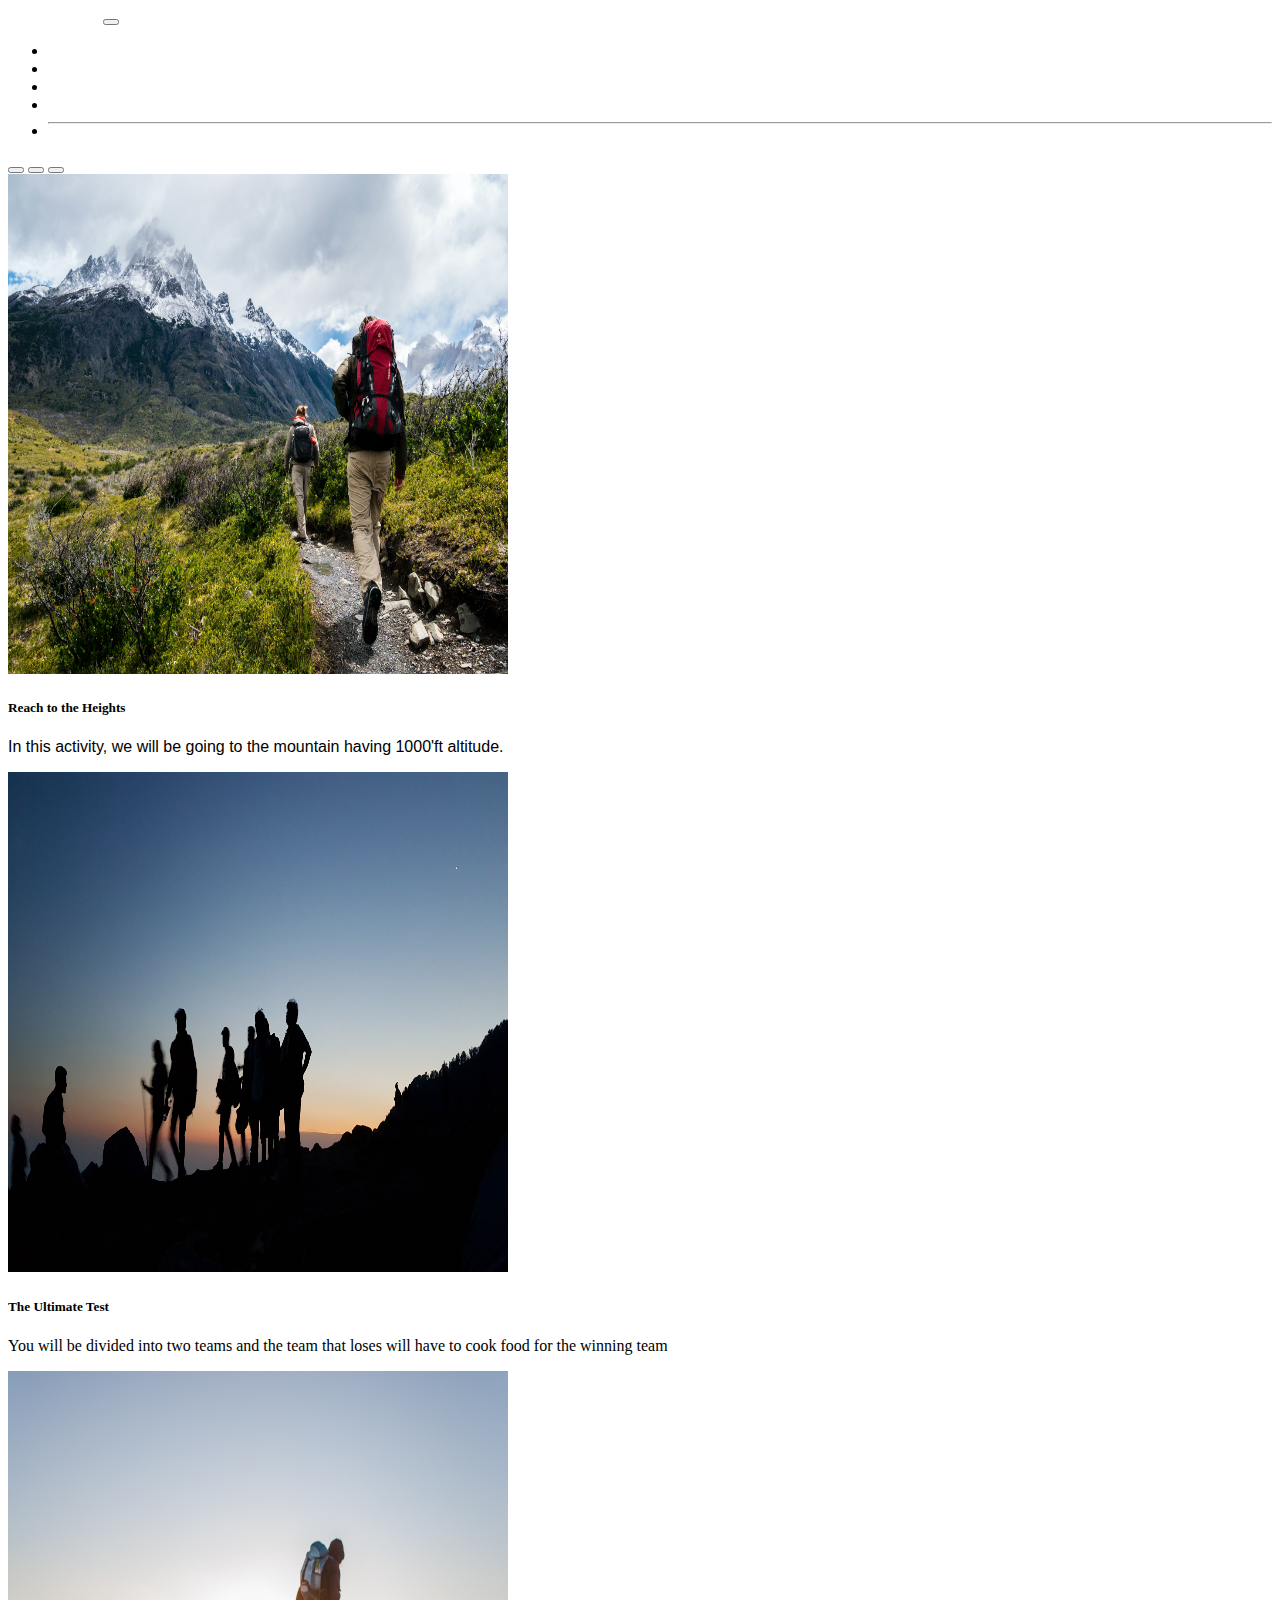
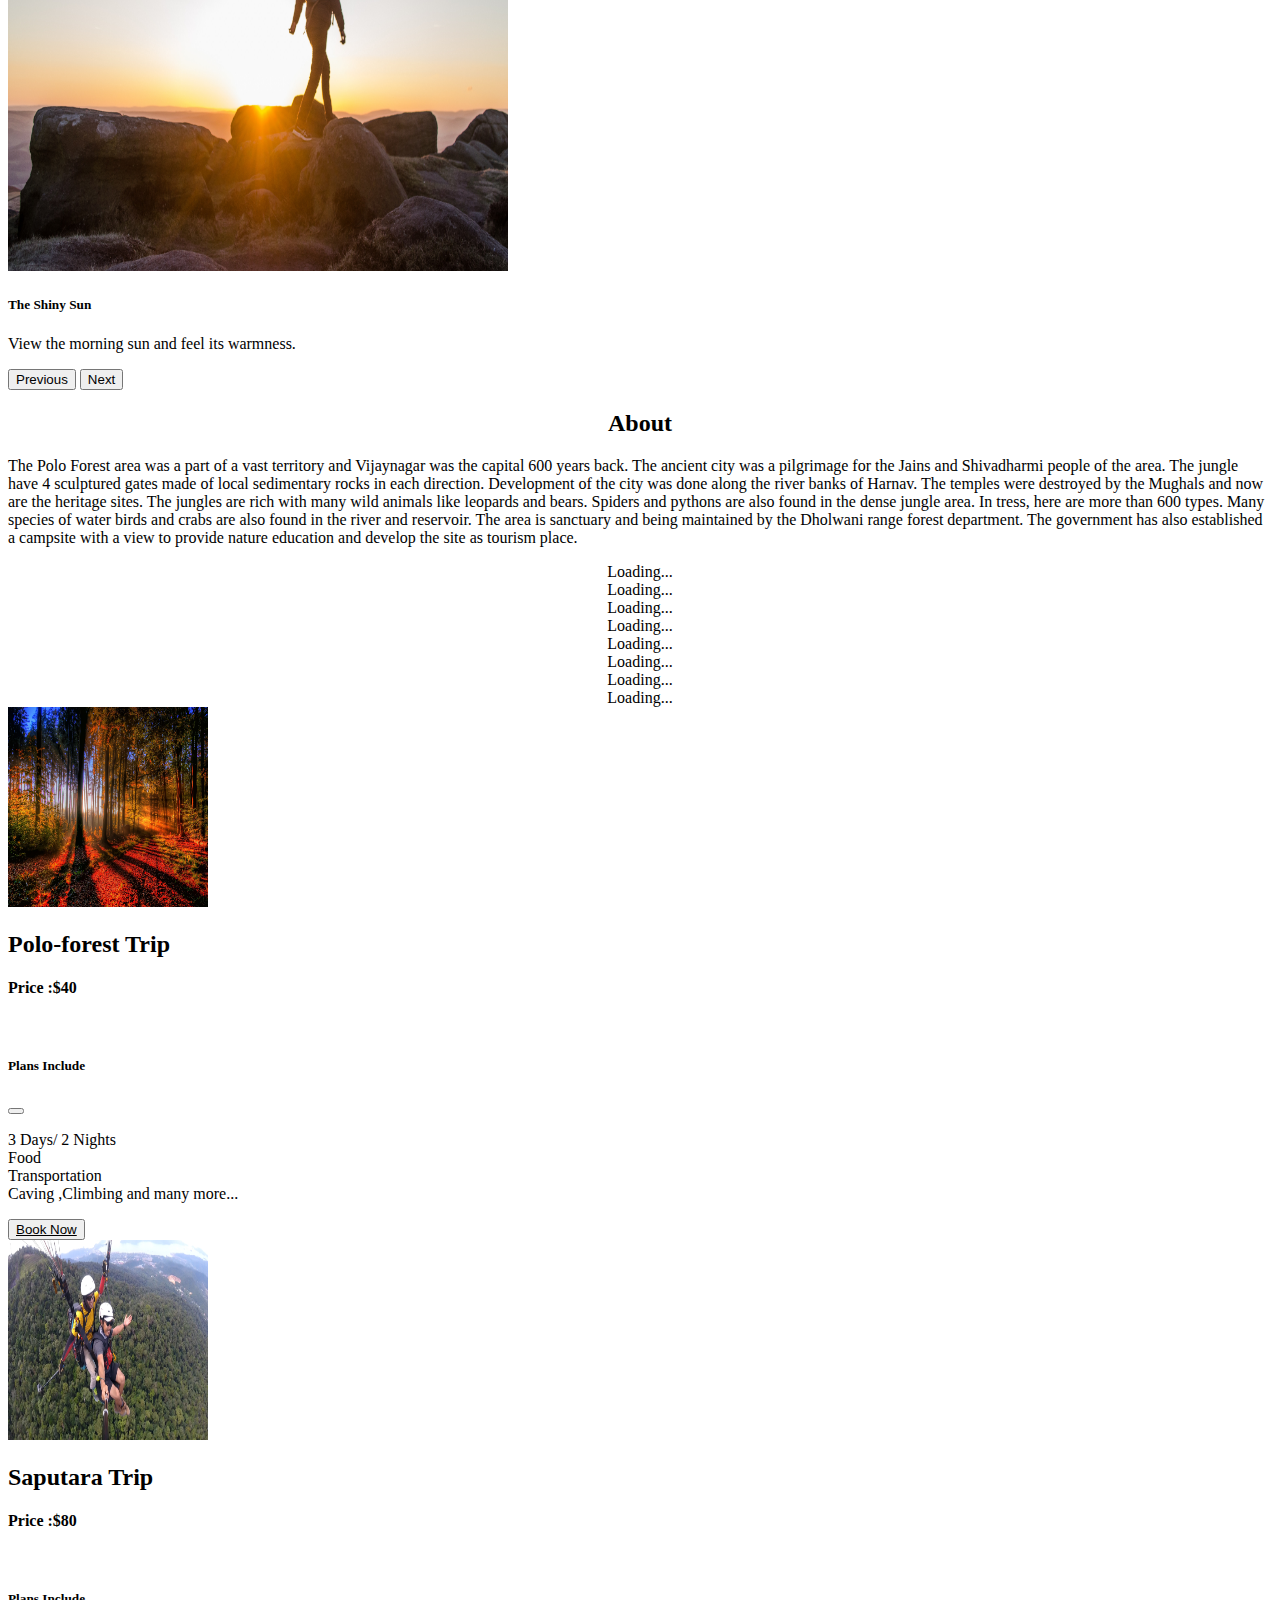
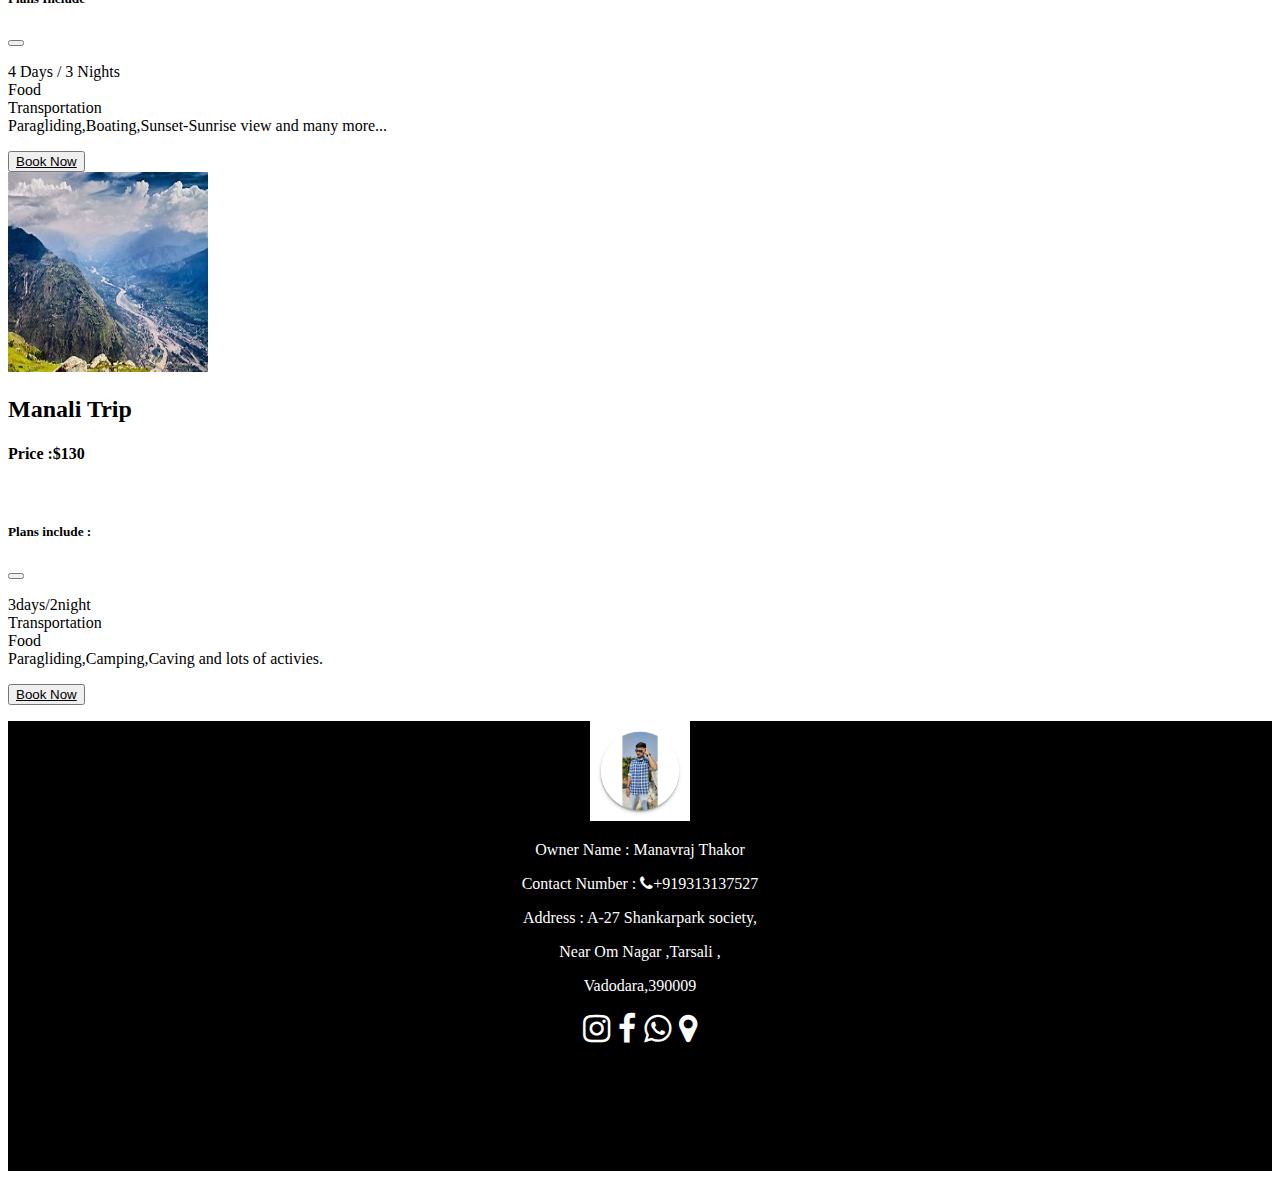
<file: index.html>
<!DOCTYPE html>
<html lang="en">
  <head>
    <meta charset="UTF-8" />
    <meta http-equiv="X-UA-Compatible" content="IE=edge" />
    <meta name="viewport" content="width=device-width, initial-scale=1.0" />
    <title>Invicible -The Largest Trekking Camp</title>
    <link
      href="https://cdn.jsdelivr.net/npm/bootstrap@5.0.2/dist/css/bootstrap.min.css"
      rel="stylesheet"
      integrity="sha384-EVSTQN3/azprG1Anm3QDgpJLIm9Nao0Yz1ztcQTwFspd3yD65VohhpuuCOmLASjC"
      crossorigin="anonymous"
    />
    <link rel="stylesheet" href="style.css">
    <link rel="stylesheet" href="https://cdnjs.cloudflare.com/ajax/libs/font-awesome/4.7.0/css/font-awesome.min.css">
  </head>
  <body>
    <nav class="navbar navbar-expand-lg navbar-dark bg-dark">
      <div class="container-fluid">
        <a class="navbar-brand" href="#">INV<em>INC</em><b></b>IB</b>LE</a>
        <button
          class="navbar-toggler"
          type="button"
          data-bs-toggle="collapse"
          data-bs-target="#navbarSupportedContent"
          aria-controls="navbarSupportedContent"
          aria-expanded="false"
          aria-label="Toggle navigation"
        >
          <span class="navbar-toggler-icon"></span>
        </button>
        <div class="collapse navbar-collapse" id="navbarSupportedContent">
          <ul class="navbar-nav me-auto mb-2 mb-lg-0">
            <li class="nav-item">
              <a class="nav-link active" aria-current="page" href="index.html">Home</a>
            </li>
            <li class="nav-item">
              <a class="nav-link" href="#">Events</a>
            </li>
          
            <li>
                <a href="about.html" class="nav-link">About</a>
            </li>
         
            <li>
                <a href="#" class="nav-link">Login</a>
            </li>
            <li><hr class="dropdown-divider"></li>
          </ul>
          
        </div>
      
    </nav>
</div>
<div id="carouselExampleCaptions" class="carousel slide carousel-fade" data-bs-ride="carousel">
  <div class="carousel-indicators">
    <button type="button" data-bs-target="#carouselExampleCaptions" data-bs-slide-to="0" class="active" aria-current="true" aria-label="Slide 1"></button>
    <button type="button" data-bs-target="#carouselExampleCaptions" data-bs-slide-to="1" aria-label="Slide 2"></button>
    <button type="button" data-bs-target="#carouselExampleCaptions" data-bs-slide-to="2" aria-label="Slide 3"></button>
  </div>
  <div class="carousel-inner">
    <div class="carousel-item active ">
      <img src="img1.jpg" class="d-block w-100" alt="..." width="500" height="500">
      <div class="carousel-caption d-none d-md-block">
        <h5>Reach to  the Heights</h5>
        <p style="font-family:sans-serif ;">In this activity, we will be going to the mountain having 1000'ft altitude.</p>
      </div>
    </div>
    <div class="carousel-item ">
      <img src="img4.jpg" class="d-block w-100" alt="..."width="500" height="500">
      <div class="carousel-caption d-none d-md-block">
        <h5>The Ultimate Test</h5>
        <p>You will be divided into two teams and the team that loses will have to cook food for the winning team</p>
      </div>
    </div>
    <div class="carousel-item ">
      <img src="img3.jpg" class="d-block w-100" alt="..." width="500" height="500">
      <div class="carousel-caption d-none d-md-block">
        <h5>The Shiny Sun</h5>
        <p>View the morning sun and feel its warmness.</p>
      </div>
    </div>
  </div>
  <button class="carousel-control-prev" type="button" data-bs-target="#carouselExampleCaptions" data-bs-slide="prev">
    <span class="carousel-control-prev-icon" aria-hidden="true"></span>
    <span class="visually-hidden">Previous</span>
  </button>
  <button class="carousel-control-next" type="button" data-bs-target="#carouselExampleCaptions" data-bs-slide="next">
    <span class="carousel-control-next-icon" aria-hidden="true"></span>
    <span class="visually-hidden">Next</span>
  </button>
</div>
<h2 style="text-align: center;">About</h2>

<p id="para">
    
    The Polo Forest area was a part of a vast territory and Vijaynagar was the capital 600 years back. The ancient city was a pilgrimage for the Jains and Shivadharmi people of the area. The jungle have 4 sculptured gates made of local sedimentary rocks in each direction. Development of the city was done along the river banks of Harnav. The temples were destroyed by the Mughals and now are the heritage sites. The jungles are rich with many wild animals like leopards and bears. Spiders and pythons are also found in the dense jungle area. In tress, here are more than 600 types. Many species of water birds and crabs are also found in the river and reservoir. The area is sanctuary and being maintained by the Dholwani range forest department. The government has also established a campsite with a view to provide nature education and develop the site as tourism place. 
    
</p>
<div class="container" style="text-align: center;">
<div class="spinner-grow text-primary" role="status">
    <span class="visually-hidden">Loading...</span>
  </div>
  <div class="spinner-grow text-secondary" role="status">
    <span class="visually-hidden">Loading...</span>
  </div>
  <div class="spinner-grow text-success" role="status">
    <span class="visually-hidden">Loading...</span>
  </div>
  <div class="spinner-grow text-light" role="status">
    <span class="visually-hidden">Loading...</span>
  </div>
  <div class="spinner-grow text-warning" role="status">
    <span class="visually-hidden">Loading...</span>
  </div>
  <div class="spinner-grow text-info" role="status">
    <span class="visually-hidden">Loading...</span>
  </div>
  <div class="spinner-grow text-danger" role="status">
    <span class="visually-hidden">Loading...</span>
  </div>
  <div class="spinner-grow text-dark" role="status">
    <span class="visually-hidden">Loading...</span>
  </div>
</div>
<div class="row">
    <div class="col-lg-4">
      <img src="forest.jfif" alt="" class="bd-placeholder-img rounded-circle" width="200" height="200" xmlns="http://www.w3.org/2000/svg" role="img" aria-label="Placeholder: 140x140" preserveAspectRatio="xMidYMid slice" focusable="false"><title>Placeholder</title><rect width="100%" height="100%" fill="#777"></rect><text x="50%" y="50%" fill="#777" dy=".3em"></text></svg>
<h2>Polo-forest Trip</h2>
<h4>Price :$40</h4>
      <p><a class="btn btn-dark" data-bs-toggle="offcanvas" href="#offcanvasExample" role="button" aria-controls="offcanvasExample">
        View details »
      </a></p>

      
      <div class="offcanvas offcanvas-start" tabindex="-1" id="offcanvasExample" aria-labelledby="offcanvasExampleLabel">
        <div class="offcanvas-header">
          <h5 class="offcanvas-title" id="offcanvasExampleLabel">Plans Include</h5>
          <button type="button" class="btn-close text-reset" data-bs-dismiss="offcanvas" aria-label="Close"></button>
        </div>
        <div class="offcanvas-body">
          <div>
        <p>   3 Days/ 2 Nights <br>Food <br>Transportation <br>Caving ,Climbing and many more...</p>
          </div>
          <a href="booking_form.html"><button type="button" class="btn btn-outline-info" style="text-decoration: underline;">Book Now</button></a>
        
        </div>
      </div>
    </div><!-- /.col-lg-4 -->
    <div class="col-lg-4">
      <img src="paragliding.jpg" alt="" width="200" height="200" xmlns="http://www.w3.org/2000/svg" class="bd-placeholder-img rounded-circle" role="img" aria-label="Placeholder: 140x140" preserveAspectRatio="xMidYMid slice" focusable="false"><title>Placeholder</title><rect width="100%" height="100%" fill="#777"></rect><text x="50%" y="50%" fill="#777" dy=".3em">                      </text></svg>

      <h2>Saputara Trip</h2>
      <h4>Price :$80</h4>
      <p><a class="btn btn-dark" data-bs-toggle="offcanvas" href="#offcanvasExample" role="button" aria-controls="offcanvasExample">
        View details »
      </a></p>
      <div class="offcanvas offcanvas-start" tabindex="-1" id="offcanvasExample" aria-labelledby="offcanvasExampleLabel">
        <div class="offcanvas-header">
          <h5 class="offcanvas-title" id="offcanvasExampleLabel">Plans Include</h5>
          <button type="button" class="btn-close text-reset" data-bs-dismiss="offcanvas" aria-label="Close"></button>
        </div>
        <div class="offcanvas-body">
          <div>
            <p>4 Days / 3 Nights <br>Food <br>Transportation <br>Paragliding,Boating,Sunset-Sunrise view and many more...</p>
          </div>
          <a href="booking_form.html"><button type="button" class="btn btn-outline-info" style="text-decoration: underline;">Book Now</button></a>
        
        </div>
      
      </div>
     
    </div><!-- /.col-lg-4 -->
    <div class="col-lg-4">
      <img src="manali.jfif"class="bd-placeholder-img rounded-circle" width="200" height="200" xmlns="http://www.w3.org/2000/svg" role="img" aria-label="Placeholder: 140x140" preserveAspectRatio="xMidYMid slice" focusable="false"><title>Placeholder</title><rect width="100%" height="100%" fill="#777"></rect><text x="50%" y="50%" fill="#777" dy=".3em"></text></svg>

      <h2>Manali Trip</h2>
      <h4>Price :$130</h4>
      <p><a class="btn btn-dark" data-bs-toggle="offcanvas" href="#offcanvasExample" role="button" aria-controls="offcanvasExample">
        View details »
      </a>
      
      <div class="offcanvas offcanvas-start" tabindex="-1" id="offcanvasExample" aria-labelledby="offcanvasExampleLabel">
        <div class="offcanvas-header">
          <h5 class="offcanvas-title" id="offcanvasExampleLabel">Plans include :</h5>
          <button type="button" class="btn-close text-reset" data-bs-dismiss="offcanvas" aria-label="Close"></button>
        </div>
        <div class="offcanvas-body">
          <div>
            <p>3days/2night <br>Transportation <br>Food <br>Paragliding,Camping,Caving and lots of activies.</p>
          </div>
          <a href="booking_form.html"><button type="button" class="btn btn-outline-info" style="text-decoration: underline;">Book Now</button></a>
         
        </div>
      </div></a></p>
      
    </div><!-- /.col-lg-4 -->
  </div>
  <footer>
      <div class="owner">
          <img src="Manav_logo.jpeg" alt="" width="100" height="100">
      </div>
      <p>Owner Name : Manavraj Thakor</p>
      <p>Contact Number : <a href="tel:+919313137527"> <i class="fa fa-phone"></i>+919313137527</p></a>
<p>Address : A-27 Shankarpark society,</p>
      <p>Near Om Nagar ,Tarsali ,</p>
      <p>Vadodara,390009</p>      
      <div class="social-media">
        <a href="http://www.instagram.com/ll_manav01_ll" target="_blank"> <i class="fa fa-instagram"></i></a>
          <i class="fa fa-facebook"></i>
          <a href="https://wa.me/9313137527"><i class="fa fa-whatsapp"  target="_blank" rel="nofollow noopener"></i></a>
          <a href="https://g.page/invinciblengo?share" target="_blank" rel="nofollow noopener"><i class="fa fa-map-marker"></i></a>
      </div>
  </footer>

  </body>
  <script
    src="https://cdn.jsdelivr.net/npm/bootstrap@5.0.2/dist/js/bootstrap.bundle.min.js"
    integrity="sha384-MrcW6ZMFYlzcLA8Nl+NtUVF0sA7MsXsP1UyJoMp4YLEuNSfAP+JcXn/tWtIaxVXM"
    crossorigin="anonymous"
  ></script>
 
</html>
</file>
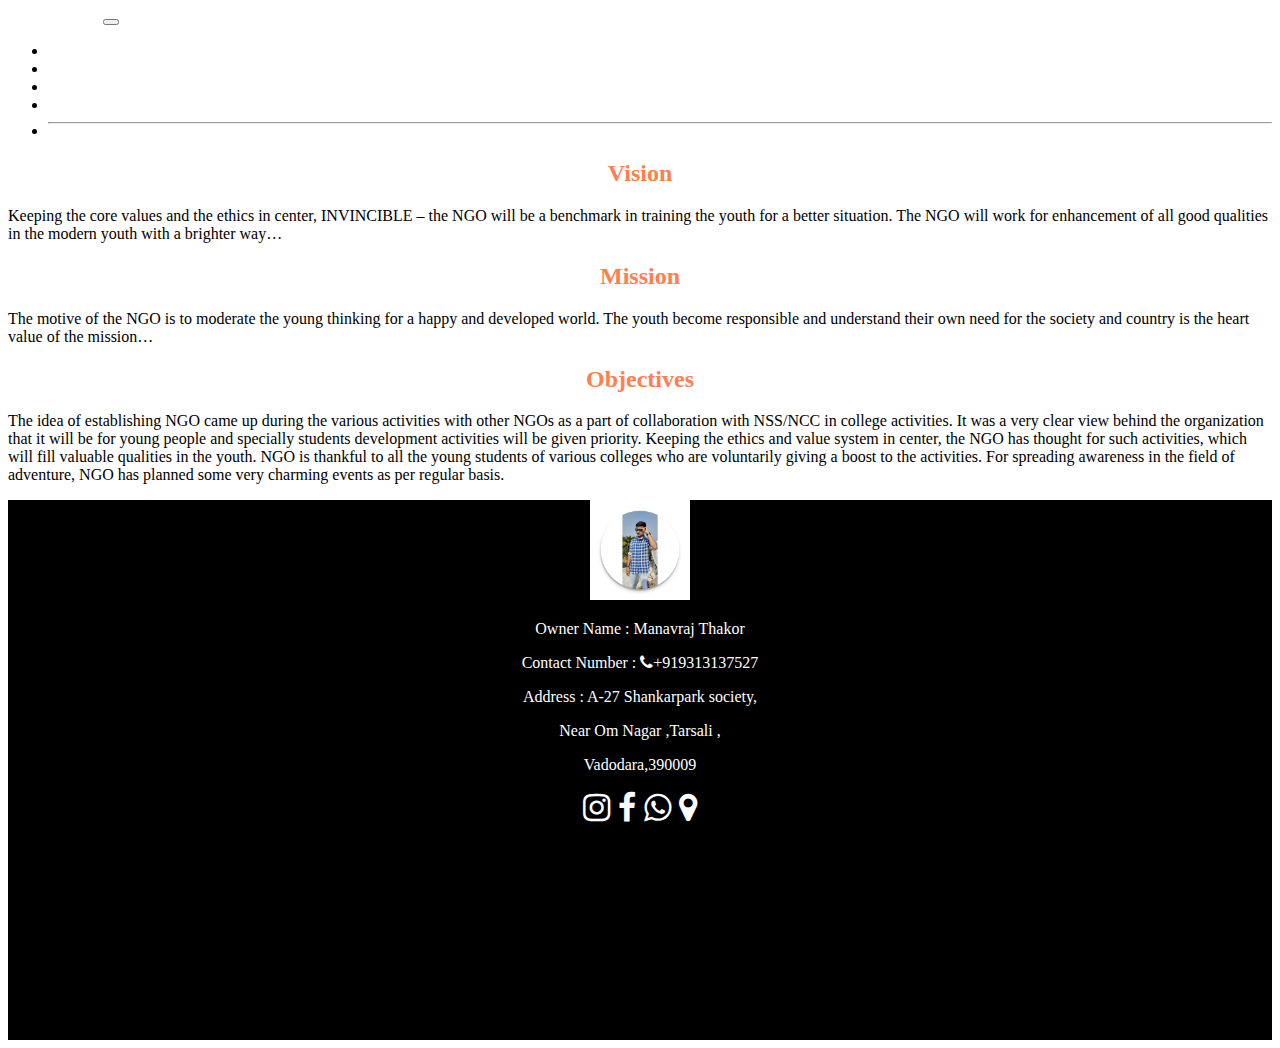
<file: about.html>
<!DOCTYPE html>
<html lang="en">
<head>
    <meta charset="UTF-8">
    <meta http-equiv="X-UA-Compatible" content="IE=edge">
    <meta name="viewport" content="width=device-width, initial-scale=1.0">
    <title>About Section</title>
    <link
    href="https://cdn.jsdelivr.net/npm/bootstrap@5.0.2/dist/css/bootstrap.min.css"
    rel="stylesheet"
    integrity="sha384-EVSTQN3/azprG1Anm3QDgpJLIm9Nao0Yz1ztcQTwFspd3yD65VohhpuuCOmLASjC"
    crossorigin="anonymous"
  />
  <link rel="stylesheet" href=" style.css">
  <link rel="stylesheet" href="https://cdnjs.cloudflare.com/ajax/libs/font-awesome/4.7.0/css/font-awesome.min.css">
  <style>
      footer{
          height: 60vh;
      }
  </style>
</head>
<body>
    <nav class="navbar navbar-expand-lg navbar-dark bg-dark">
        <div class="container-fluid">
          <a class="navbar-brand" href="#">INV<em>INC</em><b></b>IB</b>LE</a>
          <button
            class="navbar-toggler"
            type="button"
            data-bs-toggle="collapse"
            data-bs-target="#navbarSupportedContent"
            aria-controls="navbarSupportedContent"
            aria-expanded="false"
            aria-label="Toggle navigation"
          >
            <span class="navbar-toggler-icon"></span>
          </button>
          <div class="collapse navbar-collapse" id="navbarSupportedContent">
            <ul class="navbar-nav me-auto mb-2 mb-lg-0">
              <li class="nav-item">
                <a class="nav-link" aria-current="page" href="index.html">Home</a>
              </li>
              <li class="nav-item">
                <a class="nav-link" href="#">Events</a>
              </li>
            
              <li>
                  <a href="about.html" class="nav-link active">About</a>
              </li>
            
              <li>
                  <a href="#" class="nav-link">Login</a>
              </li>
              <li><hr class="dropdown-divider"></li>
            </ul>
            
          </div>
        
      </nav>
      <div class="container">
          <h2 style="color:coral; text-align: center;">Vision</h2>
          <p>Keeping the core values and the ethics in center, INVINCIBLE – the NGO will be a benchmark in training the youth for a better situation. The NGO will work for enhancement of all good qualities in the modern youth with a brighter way…</p>
          <h2 style="color: coral; text-align: center;">Mission</h2>
          <p>The motive of the NGO is to moderate the young thinking for a happy and developed world. The youth become responsible and understand their own need for the society and country is the heart value of the mission…</p>
           <h2 style="color: coral;text-align: center;">Objectives</h2>
           <p>The idea of establishing NGO came up during the various activities with other NGOs as a part of collaboration with NSS/NCC in college activities. It was a very clear view behind the organization that it will be for young people and specially students development activities will be given priority.

            Keeping the ethics and value system in center, the NGO has thought for such activities, which will fill valuable qualities in the youth. NGO is thankful to all the young students of various colleges who are voluntarily giving a boost to the activities. For spreading awareness in the field of adventure, NGO has planned some very charming events as per regular basis.</p>
        </div>

        <footer>
            <div class="owner">
                <img src="Manav_logo.jpeg" alt="" width="100" height="100">
            </div>
            <p>Owner Name : Manavraj Thakor</p>
            <p>Contact Number : <a href="tel:+919313137527"> <i class="fa fa-phone"></i>+919313137527</p></a>
            <p>Address : A-27 Shankarpark society,</p>
      <p>Near Om Nagar ,Tarsali ,</p>
      <p>Vadodara,390009</p>      
            <div class="social-media">
              <a href="http://www.instagram.com/ll_manav01_ll" target="_blank"> <i class="fa fa-instagram"></i></a>
                <i class="fa fa-facebook"></i>
                <a href="https://wa.me/9313137527"><i class="fa fa-whatsapp"  target="_blank" rel="nofollow noopener"></i></a>
                <a href="https://g.page/invinciblengo?share" target="_blank" rel="nofollow noopener"><i class="fa fa-map-marker"></i></a>
            </div>
        </footer>
</body>
</html>
</file>
<file: style.css>
footer
{
    background-color: black;
    width: 100%;
    height: 50vh;
}
footer p
{
    color: white;
    text-align: center;
}
div.owner
{
    width:100px;
    margin: auto;
}
.social-media
{
    color:white;
    font-size: 2rem;
    text-align: center;
}
 a
{
    text-decoration: none;
    color:white;
}
</file>
